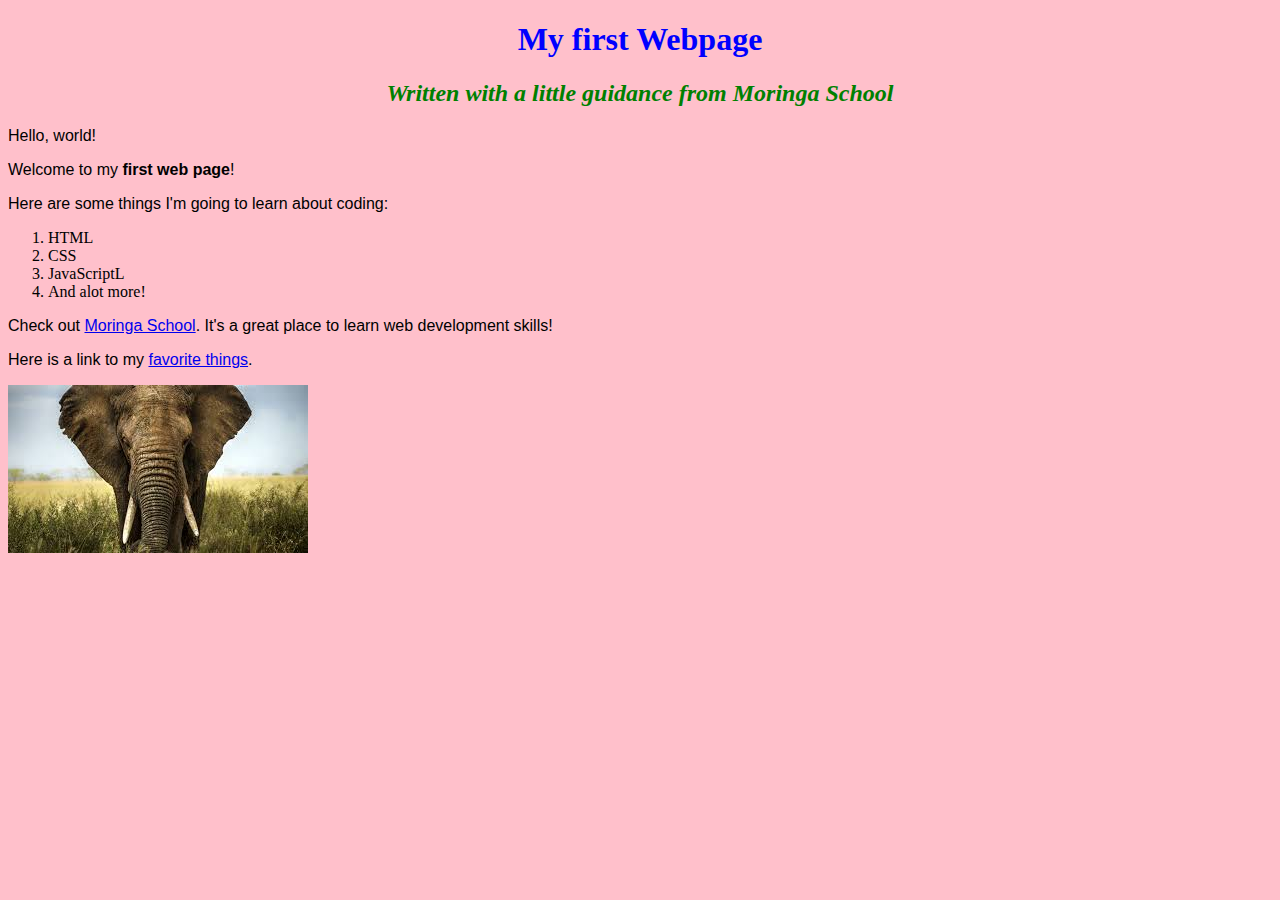
<file: index.html>
<!DOCTYPE html>
<html>
  <head>
    <title>My first webpage!</title>
    <link href="css/styles.css" rel="stylesheet" type="text/css">
  </head>
  <body>
    <h1> My first Webpage<h1>
    <h2> Written with a little guidance from<em> Moringa School</em></h2>
    <p>Hello, world!</p>
    <p>Welcome to my <strong>first web page</strong>!</p>
    <p>Here are some things I'm going to learn about coding:</p>
    <ol>
      <li>HTML</li>
      <li>CSS</li>
      <li>JavaScriptL</li>
      <li>And alot more!</li>
    </ol>
<p> Check out <a href="http://moringaschool.com/">Moringa School</a>.
  It's a great place to learn web development skills!</p>
  <p>Here is a link to my <a href="my-favorite-things.html">favorite things</a>.</p>
  <img src="images/elephant.jpg" alt="A photo of an elephant">
  </body>
</html>
</file>
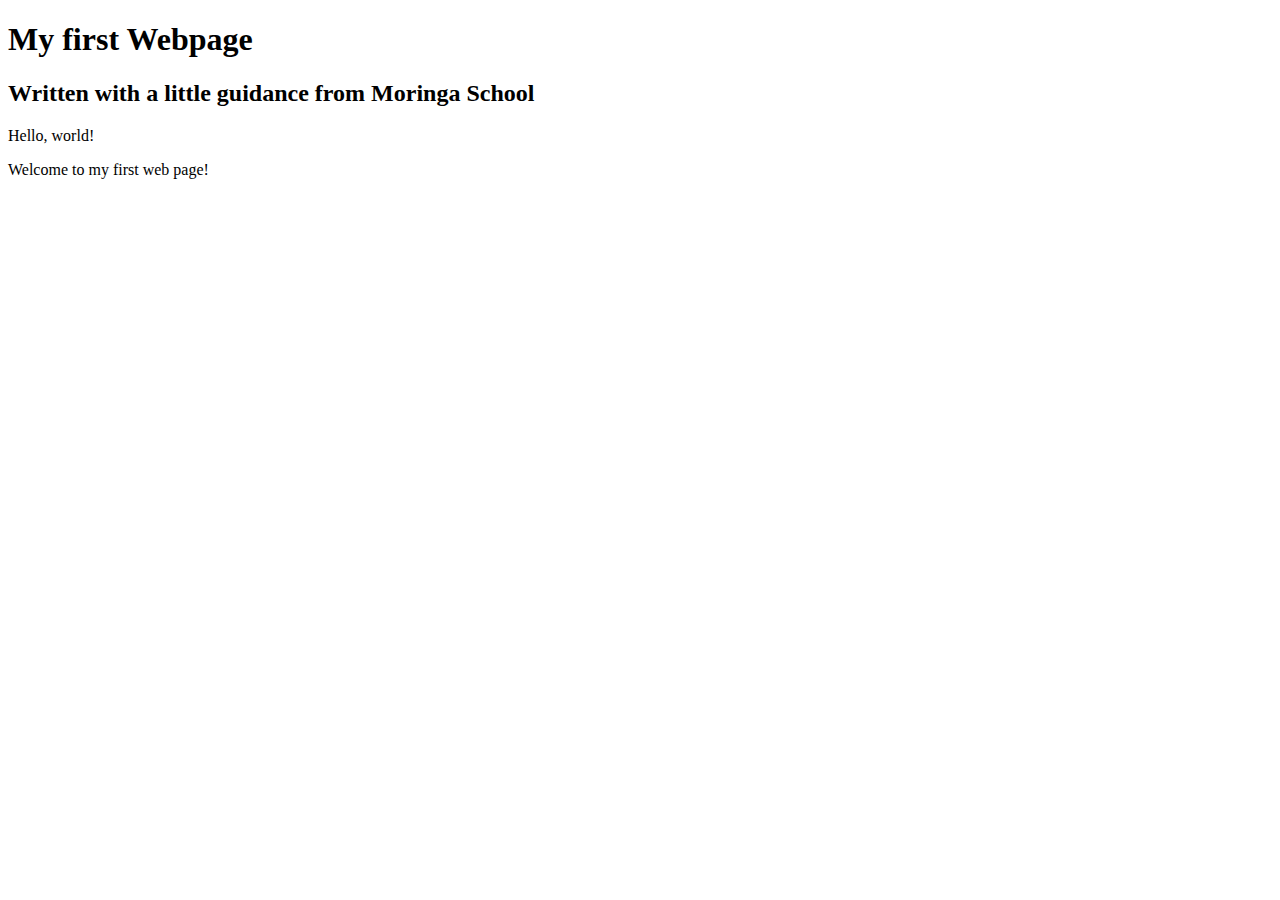
<file: my-first-webpage.html>
<!DOCTYPE html>
<html>
  <head>
    <title>My first webpage!</title>
  </head>
  <body>
    <h1> My first Webpage<h1>
    <h2> Written with a little guidance from Moringa School</h2>
    <p>Hello, world!</p>
    <p>Welcome to my first web page!</p>
  </body>
</html>
</file>
<file: css/styles.css>
h1 {
  color: blue;
  text-align: center;
}
h2 {
  color : green;
  font-style : italic;
  text-align: center;
}
p {
  font-family:sans-serif;

}
ul {line-height: 40x;
}
body{
background-color: pink;
}
</file>
